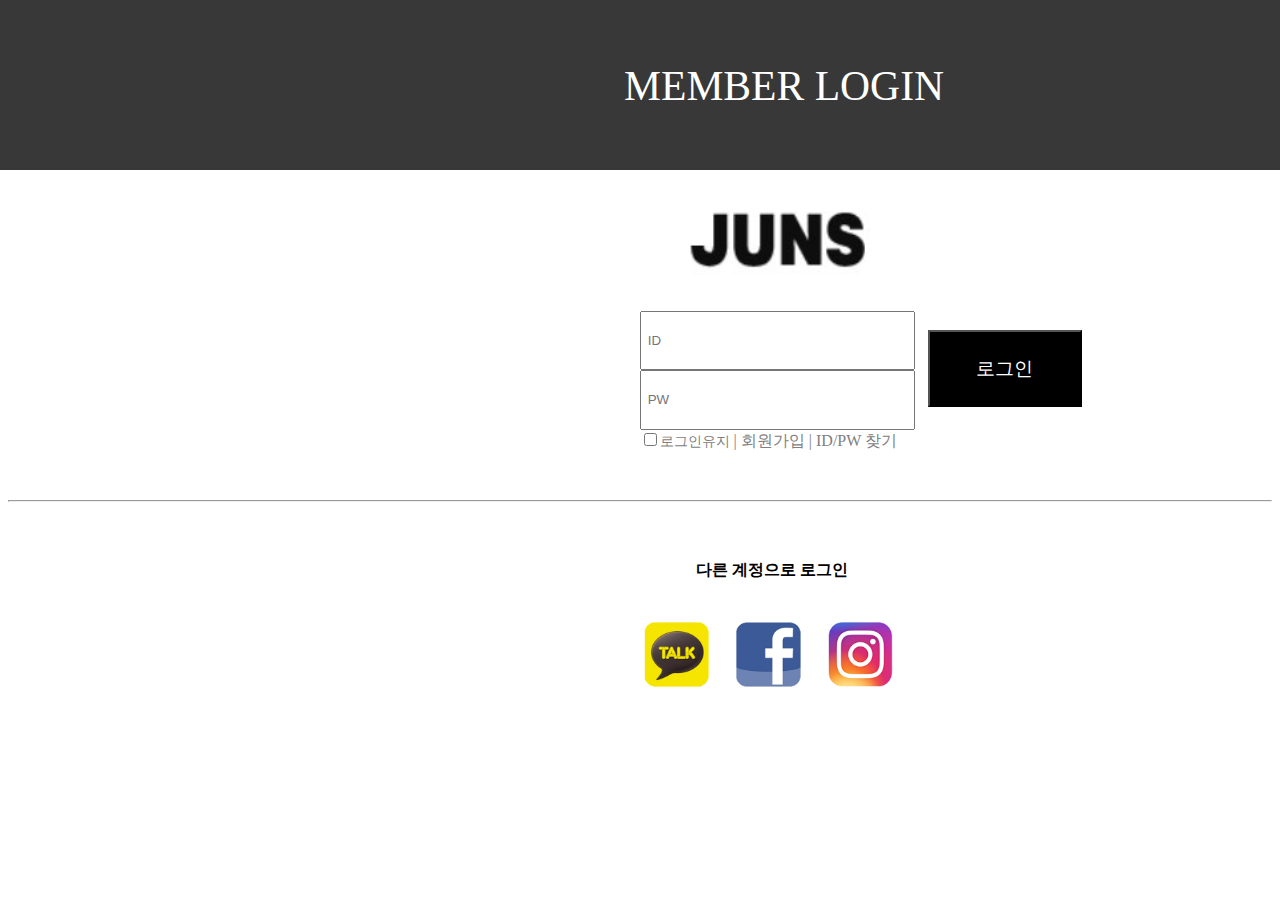
<file: sub1.html>
<!doctype html>
<html>
<head>
  </<!DOCTYPE html>
    <head>
      <meta charset="utf-8">
      <link rel="stylesheet" type="text/css" href="css/sub1.css">
    <title></title>
    </head>
    <body>
      <header>
        <span>MEMBER LOGIN</span>
      </header>
      <content>
        <a href="index.html"><img id="mainlogo" src="img/login/juns.jpg" alt="HUNS"></a>
        <div id="login">
          <form method="post" action="error.html">
            <input class="logintab" type="text" name="ID" placeholder=" ID"><br>
            <input class="logintab" type="password" name="PW" placeholder=" PW"><br>
            <label><input type="checkbox" name="logincheck" value="yes"><span id="longlogin">로그인유지 </span></label><span class="bar"> | </span> <a href="sub2.html" class="helpbar"><span>회원가입</span></a> <span class="bar">|</span> <a href="error.html" class="helpbar"><span>ID/PW 찾기</span></a>
            <input id="loginbtn" type="submit" name="login" value="로그인" onClick="location.href='index.html'">
          </form>
          <hr>
        </div>
      </content>
      <div id="otherloginmenu">
        <span>다른 계정으로 로그인</span>
        <a href=""><div class="otherlogin"><img src="img/login/kakaoimg.png" alt="kakao"></div></a>
        <a href=""><div class="otherlogin"><img src="img/login/facebookimg.png" alt="facebook"></div></a>
        <a href=""><div class="otherlogin"><img src="img/login/instaimg.png" alt="instagram"></div></a>
      </div>
    </body>
  </html>
</file>
<file: css/sub1.css>
header{
  position:absolute;
  left:0;
  top:0;
  width:95em;
  height:170px;
  background-color: rgb(56,56,56);
}
header > span{
  position:relative;
  top:1.5em;
  left:15em;
  font-size: 2.6em;
  font-family:"나눔스퀘어라운드 Bold";
  color:white;
}
#login{
  position:relative;
  top:14em;
  left:0em;
}
form{
  position: relative;
  margin-left:39.5em;
  margin-bottom: 3em;
}
.logintab{
  width:20em;
  height:4em;
}
.bar{
  color:gray;
}
#longlogin{
  color:gray;
  font-size: 0.9em;
}
.helpbar{
  color:gray;
  text-decoration: none
}
#loginbtn{
  position:absolute;
  top:1em;
  left:15em;
  width:8em;
  height:4em;
  background-color: black;
  color:white;
  font-size: 1.2em;
}
#loginbtn:hover{
  animation-name: mouseover;
  animation-duration: 2s;
  animation-iteration-count: 1;
}
.otherlogin{
  width:4em;
  height:4em;
  display:inline-block;
  margin-right:1.5em;
}
.otherlogin img{
  width:65px;
  height: 65px;
}
#otherloginmenu{
  position:relative;
  top:21em;
  margin-left:30em;
}
#otherloginmenu > span{
  position:relative;
  top:-7em;
  left:13em;
  font-family:"고딕";
  font-weight: bold;
}
#mainlogo{
  position:relative;
  top:12em;
  left:42em;
  width:190px;
  height:75px;
}
@keyframes mouseover {
    0%{background-color: black;}
    50%{background-color: rgb(150,150,150);}
    99%{{background-color: rgb(160,160,160);}
}
</file>
